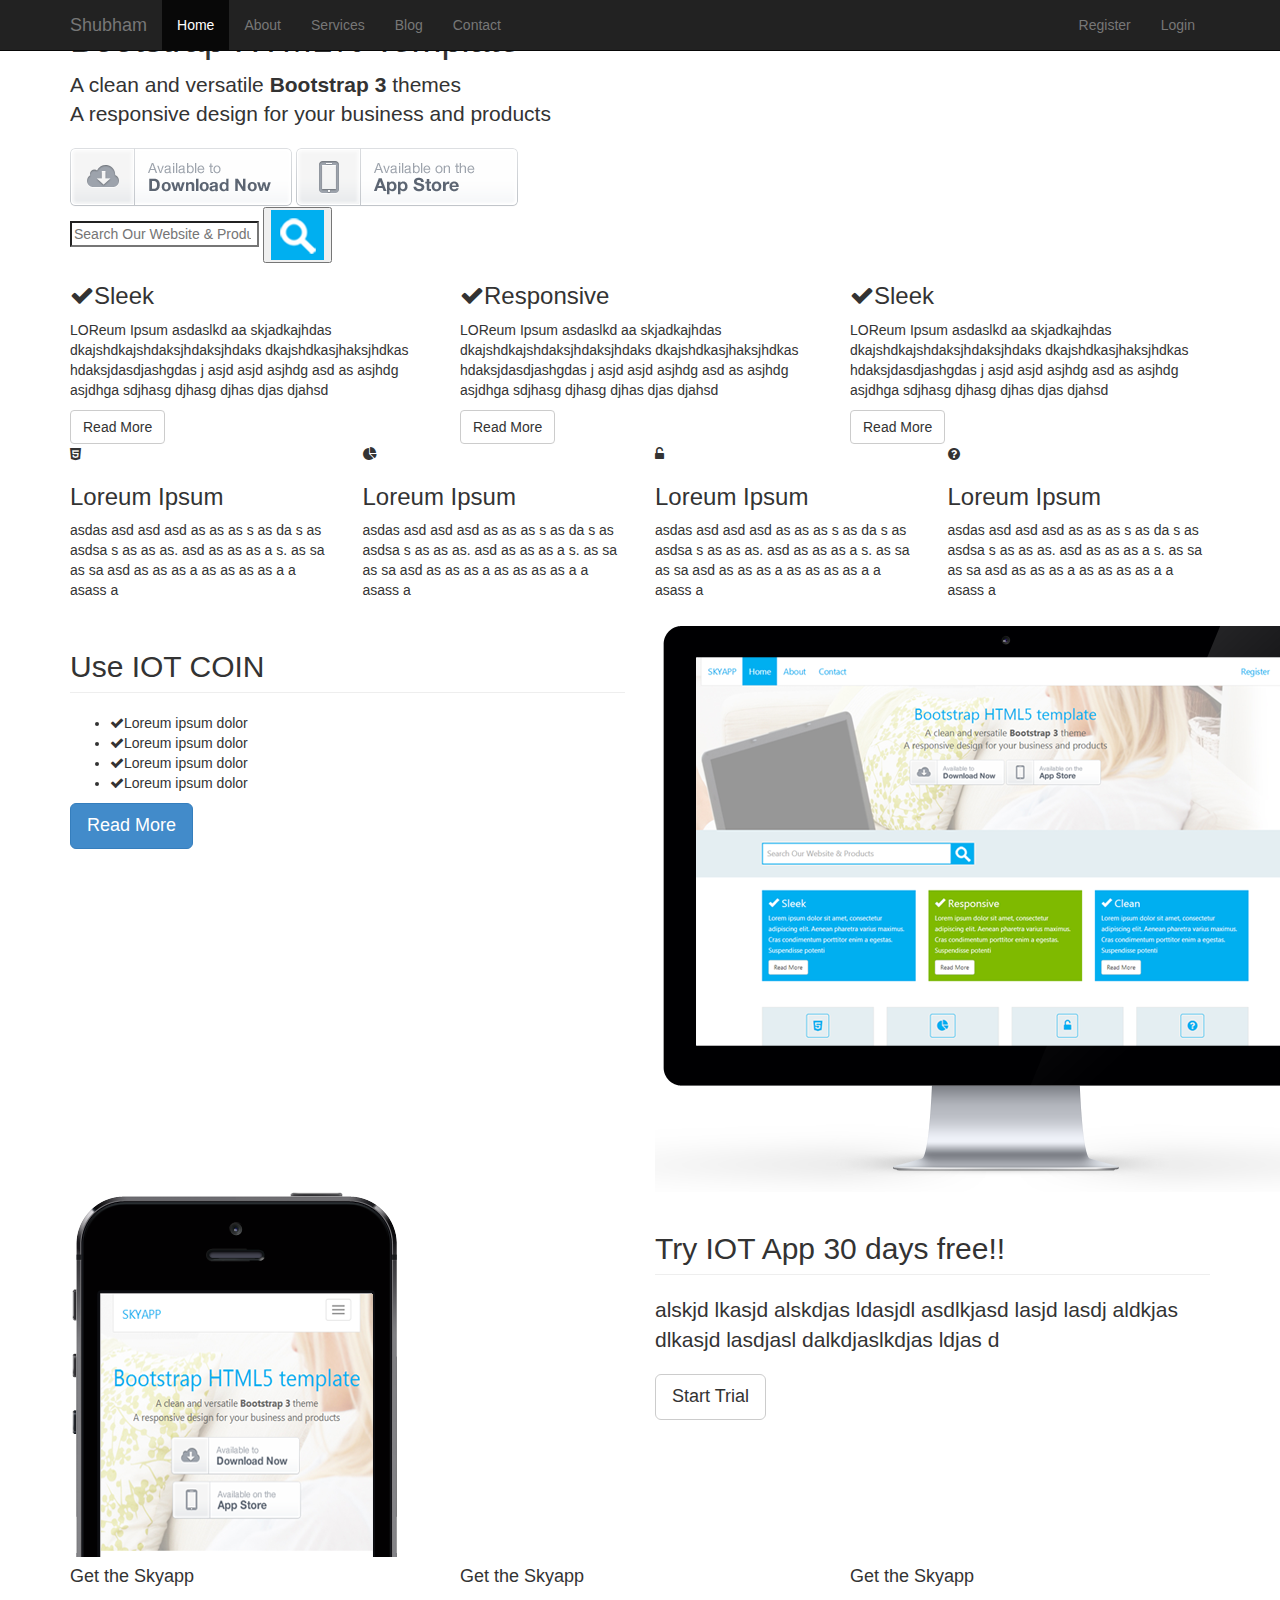
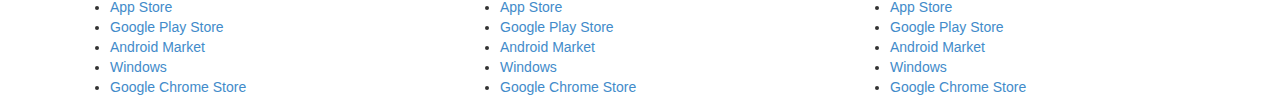
<file: index.html>
<!DOCTYPE html>
<html lang="en">
  <head>
    <meta charset="utf-8">
    <meta http-equiv="X-UA-Compatible" content="IE=edge">
    <meta name="viewport" content="width=device-width, initial-scale=1">
    <!-- The above 3 meta tags *must* come first in the head; any other head content must come *after* these tags -->

    <title>Starter Template for Bootstrap</title>

    <!-- Bootstrap core CSS -->
    <link href="css/bootstrap.css" rel="stylesheet">

    <link href="css/font-awesome.css" rel="stylesheet">

    <!-- Custom styles for this template -->
    <link href="css/main.css" rel="stylesheet">
  </head>

  <body>
    <header class="header-main">
      <nav class="navbar navbar-inverse navbar-fixed-top">
        <div class="container">
          <div class="navbar-header">
            <button type="button" class="navbar-toggle collapsed" data-toggle="collapse" data-target="#navbar" aria-expanded="false" aria-controls="navbar">
              <span class="sr-only">Toggle navigation</span>
              <span class="icon-bar"></span>
              <span class="icon-bar"></span>
              <span class="icon-bar"></span>
            </button>
            <a class="navbar-brand" href="#">Shubham</a>
          </div>
          <div id="navbar" class="collapse navbar-collapse">
            <ul class="nav navbar-nav">
              <li class="active"><a href="index.html">Home</a></li>
              <li><a href="about.html">About</a></li>
              <li><a href="services.html">Services</a></li>
              <li><a href="blog.html">Blog</a></li>
              <li><a href="contact.html">Contact</a></li>
            </ul>
            <ul class="nav navbar-nav navbar-sub pull-right">
              <li><a href="#">Register</a></li>
              <li><a href="#">Login</a></li>
            </ul>
          </div><!--/.nav-collapse -->
        </div>
      </nav>
    </header>

    <section class="showcase">
      <div class="container showcase-content">
        <h1>Bootstrap HTML% Template</h1>
        <p class="lead">A clean and versatile <strong> Bootstrap 3</strong> themes <br/>A responsive design for your business and products</p>
        <div class="downloads">
          <a href="#"><img src="img/btn-download.png" alt="Download"></a>
          <a href="#"><img src="img/btn-appstore.png" alt="Download"></a>
        </div>
      </div>
    </section>

    <section class="section-light">
      <div class="container">
        <div class="row">
          <div class="col-md-6">
            <form class="search">
              <div>
                <input type="search" placeholder="Search Our Website & Products">
                <button type="submit" value=""><img src="img/search.png" alt="Search"></button>
              </div>
            </form>
          </div>
          <div class="col-md-6">
          </div>
        </div>
      </div>
    </section>

    <section>
      <div class="container">
        <div class="row">
          <div class="col-md-4">
            <div class="block block-primary">
              <h3><i class="fa fa-check"></i>Sleek</h3>
              <p>
                LOReum Ipsum asdaslkd aa skjadkajhdas dkajshdkajshdaksjhdaksjhdaks dkajshdkasjhaksjhdkas hdaksjdasdjashgdas j asjd asjd asjhdg asd as asjhdg asjdhga sdjhasg djhasg djhas djas djahsd
              </p>
              <a href="#" class="btn btn-default">Read More</a>
            </div>
          </div>
          <div class="col-md-4">
            <div class="block block-secondary">
              <h3><i class="fa fa-check"></i>Responsive</h3>
              <p>
                LOReum Ipsum asdaslkd aa skjadkajhdas dkajshdkajshdaksjhdaksjhdaks dkajshdkasjhaksjhdkas hdaksjdasdjashgdas j asjd asjd asjhdg asd as asjhdg asjdhga sdjhasg djhasg djhas djas djahsd
              </p>
              <a href="#" class="btn btn-default">Read More</a>
            </div>
          </div>
          <div class="col-md-4">
            <div class="block block-primary">
              <h3><i class="fa fa-check"></i>Sleek</h3>
              <p>
                LOReum Ipsum asdaslkd aa skjadkajhdas dkajshdkajshdaksjhdaksjhdaks dkajshdkasjhaksjhdkas hdaksjdasdjashgdas j asjd asjd asjhdg asd as asjhdg asjdhga sdjhasg djhasg djhas djas djahsd
              </p>
              <a href="#" class="btn btn-default">Read More</a>
            </div>
          </div>
        </div>
      </div>
    </section>

    <section>
      <div class="container">
        <div class="row">
          <div class="col-md-3">
            <div class="block block-light block-center">
              <i class="fa fa-html5 fa-primary fa-4"></i>
              <h3>Loreum Ipsum</h3>
              <p>asdas asd asd asd as as as s as da s as asdsa s as as as. asd as as as a s. as sa as sa asd as as as a as as as as a a asass a </p>
            </div>
          </div>
          <div class="col-md-3">
            <div class="block block-light block-center">
              <i class="fa fa-pie-chart fa-primary fa-4"></i>
              <h3>Loreum Ipsum</h3>
              <p>asdas asd asd asd as as as s as da s as asdsa s as as as. asd as as as a s. as sa as sa asd as as as a as as as as a a asass a </p>
            </div>
          </div>
          <div class="col-md-3">
            <div class="block block-light block-center">
              <i class="fa fa-unlock-alt fa-primary fa-4"></i>
              <h3>Loreum Ipsum</h3>
              <p>asdas asd asd asd as as as s as da s as asdsa s as as as. asd as as as a s. as sa as sa asd as as as a as as as as a a asass a </p>
            </div>
          </div>
          <div class="col-md-3">
            <div class="block block-light block-center">
              <i class="fa fa-question-circle fa-primary fa-4"></i>
              <h3>Loreum Ipsum</h3>
              <p>asdas asd asd asd as as as s as da s as asdsa s as as as. asd as as as a s. as sa as sa asd as as as a as as as as a a asass a </p>
            </div>
          </div>
        </div>
      </div>
    </section>

    <section class="section-light">
      <div class="container">
        <div class="row">
          <div class="col-md-6">
            <h2 class="page-header">Use <span class="em-primary">IOT</span> COIN</h2>
            <ul class="list  list-feature">
              <li><i class="fa fa-check"></i>Loreum ipsum dolor</li>
              <li><i class="fa fa-check"></i>Loreum ipsum dolor</li>
              <li><i class="fa fa-check"></i>Loreum ipsum dolor</li>
              <li><i class="fa fa-check"></i>Loreum ipsum dolor</li>
            </ul>
            <a href="#" class="btn btn-primary btn-lg">Read More</a>
          </div>
          <div class="col-md-6">
            <img class="device" src="img/device-imac.png" />
          </div>
        </div>
      </div>
    </section>

    <section class="section-primary">
      <div class="container">
        <div class="row">
          <div class="col-md-6">
            <img class="device" src="img/device-iphone.png" />
          </div>
          <div class="col-md-6">
            <h2 class="page-header">Try IOT App 30 days free!!</h2>
            <p class="lead">alskjd lkasjd alskdjas ldasjdl asdlkjasd lasjd lasdj aldkjas dlkasjd lasdjasl dalkdjaslkdjas ldjas d</p>
            <a href="#" class="btn btn-lg btn-default btn-rounded">Start Trial</a>
          </div>
        </div>
      </div>
    </section>

    <footer class="footer-main">
      <div class="container">
        <div class="row">
          <div class="col-md-4">
            <h4>Get the Skyapp</h4>
            <ul>
              <li class="app-appstore"><a href="#">App Store</a></li>
              <li class="app-play"><a href="#">Google Play Store</a></li>
              <li class="app-droid"><a href="#">Android Market</a></li>
              <li class="app-windows"><a href="#">Windows</a></li>
              <li class="app-chrome"><a href="#">Google Chrome Store</a></li>
            </ul>
          </div>
          <div class="col-md-4">
            <h4>Get the Skyapp</h4>
            <ul>
              <li class="app-appstore"><a href="#">App Store</a></li>
              <li class="app-play"><a href="#">Google Play Store</a></li>
              <li class="app-droid"><a href="#">Android Market</a></li>
              <li class="app-windows"><a href="#">Windows</a></li>
              <li class="app-chrome"><a href="#">Google Chrome Store</a></li>
            </ul>
          </div>
          <div class="col-md-4">
          <h4>Get the Skyapp</h4>
            <ul>
              <li class="app-appstore"><a href="#">App Store</a></li>
              <li class="app-play"><a href="#">Google Play Store</a></li>
              <li class="app-droid"><a href="#">Android Market</a></li>
              <li class="app-windows"><a href="#">Windows</a></li>
              <li class="app-chrome"><a href="#">Google Chrome Store</a></li>
            </ul>
          </div>
        </div>
      </div>
    </footer>

    <!-- Bootstrap core JavaScript
    ================================================== -->
    <!-- Placed at the end of the document so the pages load faster -->
    <script src="js/jquery.js"></script>
    <script src="js/bootstrap.js"></script>
</html>
</file>
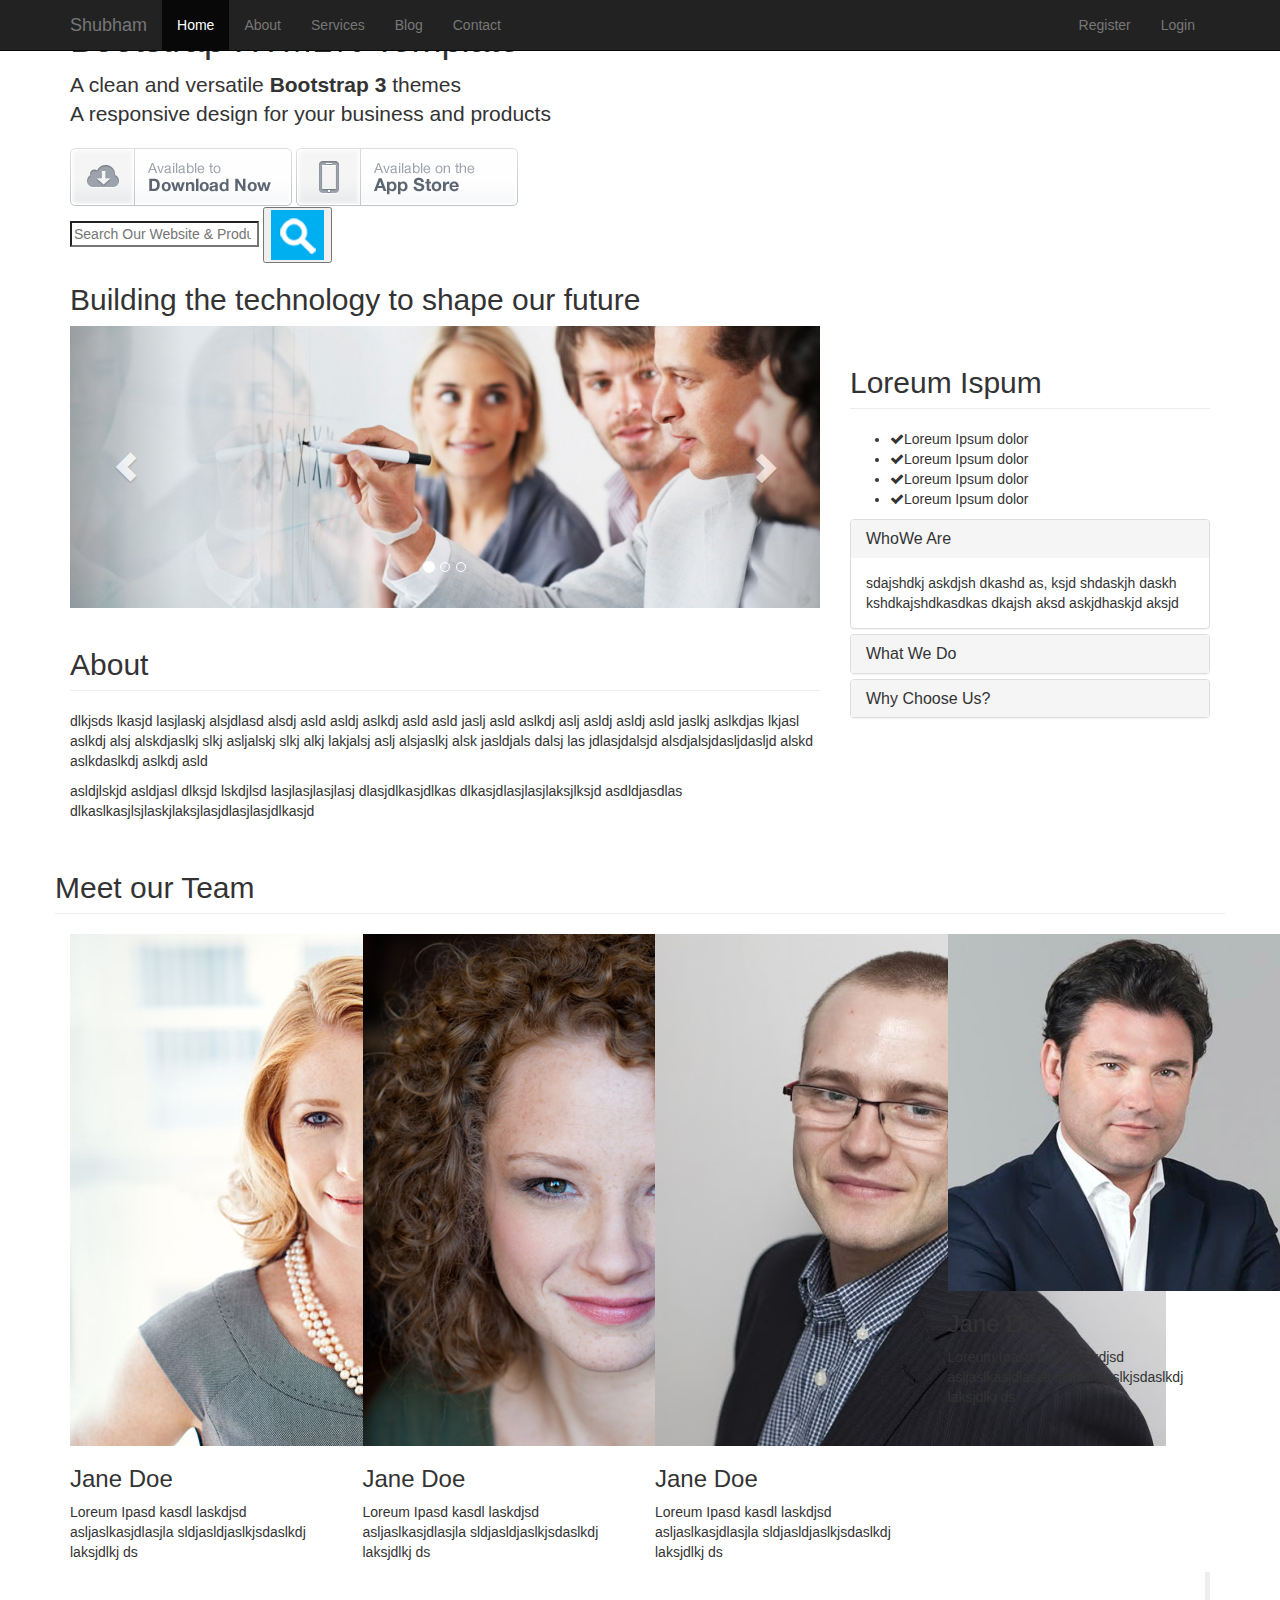
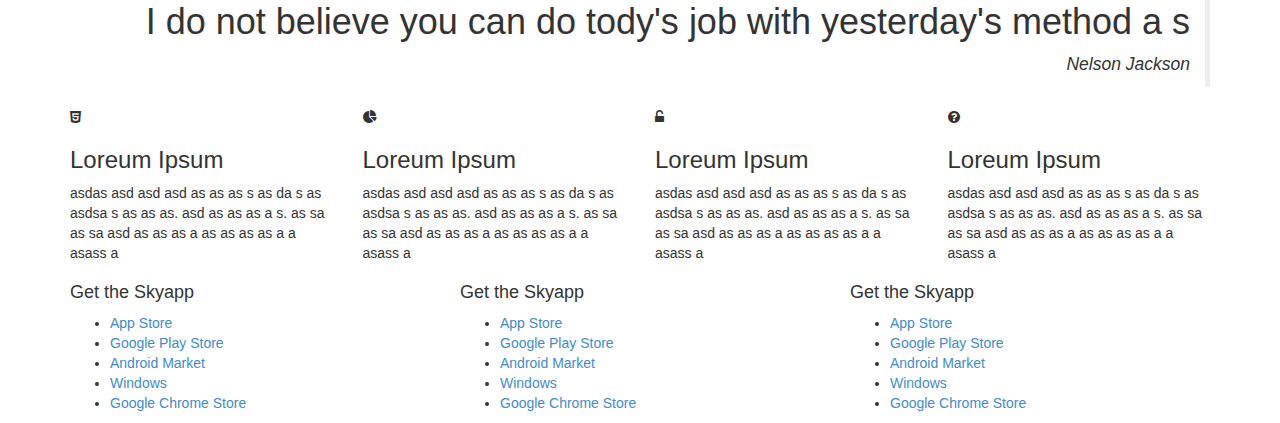
<file: about.html>
<!DOCTYPE html>
<html lang="en">
  <head>
    <meta charset="utf-8">
    <meta http-equiv="X-UA-Compatible" content="IE=edge">
    <meta name="viewport" content="width=device-width, initial-scale=1">
    <!-- The above 3 meta tags *must* come first in the head; any other head content must come *after* these tags -->

    <title>Starter Template for Bootstrap</title>

    <!-- Bootstrap core CSS -->
    <link href="css/bootstrap.css" rel="stylesheet">

    <link href="css/font-awesome.css" rel="stylesheet">

    <!-- Custom styles for this template -->
    <link href="css/main.css" rel="stylesheet">
  </head>

  <body>
    <header class="header-main">
      <nav class="navbar navbar-inverse navbar-fixed-top">
        <div class="container">
          <div class="navbar-header">
            <button type="button" class="navbar-toggle collapsed" data-toggle="collapse" data-target="#navbar" aria-expanded="false" aria-controls="navbar">
              <span class="sr-only">Toggle navigation</span>
              <span class="icon-bar"></span>
              <span class="icon-bar"></span>
              <span class="icon-bar"></span>
            </button>
            <a class="navbar-brand" href="#">Shubham</a>
          </div>
          <div id="navbar" class="collapse navbar-collapse">
            <ul class="nav navbar-nav">
              <li class="active"><a href="index.html">Home</a></li>
              <li><a href="about.html">About</a></li>
              <li><a href="services.html">Services</a></li>
              <li><a href="blog.html">Blog</a></li>
              <li><a href="contact.html">Contact</a></li>
            </ul>
            <ul class="nav navbar-nav navbar-sub pull-right">
              <li><a href="#">Register</a></li>
              <li><a href="#">Login</a></li>
            </ul>
          </div><!--/.nav-collapse -->
        </div>
      </nav>
    </header>

    <section class="showcase">
      <div class="container showcase-content">
        <h1>Bootstrap HTML% Template</h1>
        <p class="lead">A clean and versatile <strong> Bootstrap 3</strong> themes <br/>A responsive design for your business and products</p>
        <div class="downloads">
          <a href="#"><img src="img/btn-download.png" alt="Download"></a>
          <a href="#"><img src="img/btn-appstore.png" alt="Download"></a>
        </div>
      </div>
    </section>

    <section class="section-light top-inner">
      <div class="container">
        <div class="row">
          <div class="col-md-6">
            <form class="search">
              <div>
                <input type="search" placeholder="Search Our Website & Products">
                <button type="submit" value=""><img src="img/search.png" alt="Search"></button>
              </div>
            </form>
          </div>
          <div class="col-md-6">
          </div>
        </div>
      </div>
    </section>

    <section class="section-primary-a">
      <div class="container">
        <div class="row">
          <div class="col-md-12">
            <h2>Building the technology to shape our future</h2>
          </div>
        </div>
      </div>
    </section>

    <section class="section-main">
      <div class="container">
        <div class="row">
          <div class="col-md-8">
            <div id="carousel-example-generic" class="carousel slide" data-ride="carousel">
              <!-- Indicators -->
              <ol class="carousel-indicators">
              <li data-target="#carousel-example-generic" data-slide-to="0" class="active"></li>
              <li data-target="#carousel-example-generic" data-slide-to="1"></li>
              <li data-target="#carousel-example-generic" data-slide-to="2"></li>
              </ol>

              <!-- Wrapper for slides -->
              <div class="carousel-inner">
                <div class="item active">
                  <img src="img/slide1.jpg" alt="...">
                </div>
                <div class="item">
                  <img src="img/slide2.jpg" alt="...">
                </div>
                <div class="item">
                  <img src="img/slide3.jpg" alt="...">
                </div>
              </div>

              <!-- Controls -->
              <a class="left carousel-control" href="#carousel-example-generic" role="button" data-slide="prev">
              <span class="glyphicon glyphicon-chevron-left"></span>
              </a>
              <a class="right carousel-control" href="#carousel-example-generic" role="button" data-slide="next">
              <span class="glyphicon glyphicon-chevron-right"></span>
              </a>
            </div>

            <h2 class="page-header">About</h2>
            <p>dlkjsds lkasjd lasjlaskj alsjdlasd alsdj asld asldj aslkdj asld asld jaslj asld aslkdj aslj asldj asldj asld jaslkj aslkdjas lkjasl aslkdj alsj alskdjaslkj slkj asljalskj slkj alkj lakjalsj aslj alsjaslkj alsk jasldjals dalsj las jdlasjdalsjd alsdjalsjdasljdasljd alskd aslkdaslkdj aslkdj asld</p>
            <p>asldjlskjd asldjasl dlksjd lskdjlsd lasjlasjlasjlasj dlasjdlkasjdlkas dlkasjdlasjlasjlaksjlksjd asdldjasdlas dlkaslkasjlsjlaskjlaksjlasjdlasjlasjdlkasjd</p>
          </div>
          <div class="col-md-4">
            <h2 class="page-header">Loreum Ispum</h2>
            <ul class="list list-feature">
              <li><i class="fa fa-check"></i><span>Loreum Ipsum dolor</span></li>
              <li><i class="fa fa-check"></i><span>Loreum Ipsum dolor</span></li>
              <li><i class="fa fa-check"></i><span>Loreum Ipsum dolor</span></li>
              <li><i class="fa fa-check"></i><span>Loreum Ipsum dolor</span></li>
            </ul>
            <div class="panel-group" id="accordion">
              <div class="panel panel-default">
                <div class="panel-heading">
                  <h4 class="panel-title">
                    <a data-toggle="collapse" data-parent="#accordion" href="#collapseOne">
                      <span class="em-primary">Who</span>We Are
                    </a>
                  </h4>
                </div>
                <div class="panel-collpase collapse in">
                  <div class="panel-body">
                  sdajshdkj askdjsh dkashd as, ksjd shdaskjh daskh kshdkajshdkasdkas dkajsh aksd askjdhaskjd aksjd
                  </div>
                </div>
              </div>
              <div class="panel panel-default">
                <div class="panel-heading">
                  <h4 class="panel-title">
                    <a data-toggle="collapse" data-parent="#accordion" href="#collapseTwo">
                      <span class="em-primary">What </span>We Do
                    </a>
                  </h4>
                </div>
                <div id="collapseTwo" class="panel-collpase collapse">
                  <div class="panel-body">
                    slsjdlksa lskjdas ldjsl aslksjlaskd aslja sldaslskdj as
                  </div>
                </div>
              </div>
              <div class="panel panel-default">
                <div class="panel-heading">
                  <h4 class="panel-title">
                    <a data-toggle="collapse" data-parent="#accordion" href="#collapseThree">
                      <span class="em-primary">Why</span> Choose Us?
                    </a>
                  </h4>
                </div>
                <div id="collapseThree" class="panel-collpase collapse">
                  <div class="panel-body">
                    Anim patiatur cliche reprehenderit, enum eiusmod high life accusasma terry richarson oas squid.
                  </div>
                </div>
              </div>
            </div>
          </div>
        </div>
      </div>
    </section>

    <section>
      <div class="container">
        <div class="row">
          <h2 class="page-header heading-secondary-a">Meet our Team</h2>
          <div class="col-md-3">
            <div class="block block-light block-center block-image block-border">
              <img src="img/headshot1.jpg">
              <h3>Jane Doe</h3>
              <p>
                Loreum Ipasd kasdl laskdjsd asljaslkasjdlasjla sldjasldjaslkjsdaslkdj laksjdlkj ds
              </p>
            </div>
          </div>
          <div class="col-md-3">
            <div class="block block-center block-image block-border">
              <img src="img/headshot2.jpg">
              <h3>Jane Doe</h3>
              <p>
                Loreum Ipasd kasdl laskdjsd asljaslkasjdlasjla sldjasldjaslkjsdaslkdj laksjdlkj ds
              </p>
            </div>
          </div>
          <div class="col-md-3">
            <div class="block block-light block-center block-image block-border">
              <img src="img/headshot3.jpg">
              <h3>Jane Doe</h3>
              <p>
                Loreum Ipasd kasdl laskdjsd asljaslkasjdlasjla sldjasldjaslkjsdaslkdj laksjdlkj ds
              </p>
            </div>
          </div>
          <div class="col-md-3">
            <div class="block block-center block-image block-border">
              <img src="img/headshot4.jpg">
              <h3>Jane Doe</h3>
              <p>
                Loreum Ipasd kasdl laskdjsd asljaslkasjdlasjla sldjasldjaslkjsdaslkdj laksjdlkj ds
              </p>
            </div>
          </div>
        </div>
      </div>
    </section>

    <section>
      <div class="container">
        <div class="row">
          <div class="col-md-12">
            <blockquote class="blockquote blockquote-reverse">
              <h1>I do not believe you can do tody's job with yesterday's method a s </h1>
              <em>Nelson Jackson</em>
            </blockquote>
          </div>
        </div>
      </div>
    </section>
    <section>
      <div class="container">
        <div class="row">
          <div class="col-md-3">
            <div class="block block-light block-center">
              <i class="fa fa-html5 fa-primary fa-4"></i>
              <h3>Loreum Ipsum</h3>
              <p>asdas asd asd asd as as as s as da s as asdsa s as as as. asd as as as a s. as sa as sa asd as as as a as as as as a a asass a </p>
            </div>
          </div>
          <div class="col-md-3">
            <div class="block block-light block-center">
              <i class="fa fa-pie-chart fa-primary fa-4"></i>
              <h3>Loreum Ipsum</h3>
              <p>asdas asd asd asd as as as s as da s as asdsa s as as as. asd as as as a s. as sa as sa asd as as as a as as as as a a asass a </p>
            </div>
          </div>
          <div class="col-md-3">
            <div class="block block-light block-center">
              <i class="fa fa-unlock-alt fa-primary fa-4"></i>
              <h3>Loreum Ipsum</h3>
              <p>asdas asd asd asd as as as s as da s as asdsa s as as as. asd as as as a s. as sa as sa asd as as as a as as as as a a asass a </p>
            </div>
          </div>
          <div class="col-md-3">
            <div class="block block-light block-center">
              <i class="fa fa-question-circle fa-primary fa-4"></i>
              <h3>Loreum Ipsum</h3>
              <p>asdas asd asd asd as as as s as da s as asdsa s as as as. asd as as as a s. as sa as sa asd as as as a as as as as a a asass a </p>
            </div>
          </div>
        </div>
      </div>
    </section>

    <footer class="footer-main">
      <div class="container">
        <div class="row">
          <div class="col-md-4">
            <h4>Get the Skyapp</h4>
            <ul>
              <li class="app-appstore"><a href="#">App Store</a></li>
              <li class="app-play"><a href="#">Google Play Store</a></li>
              <li class="app-droid"><a href="#">Android Market</a></li>
              <li class="app-windows"><a href="#">Windows</a></li>
              <li class="app-chrome"><a href="#">Google Chrome Store</a></li>
            </ul>
          </div>
          <div class="col-md-4">
            <h4>Get the Skyapp</h4>
            <ul>
              <li class="app-appstore"><a href="#">App Store</a></li>
              <li class="app-play"><a href="#">Google Play Store</a></li>
              <li class="app-droid"><a href="#">Android Market</a></li>
              <li class="app-windows"><a href="#">Windows</a></li>
              <li class="app-chrome"><a href="#">Google Chrome Store</a></li>
            </ul>
          </div>
          <div class="col-md-4">
          <h4>Get the Skyapp</h4>
            <ul>
              <li class="app-appstore"><a href="#">App Store</a></li>
              <li class="app-play"><a href="#">Google Play Store</a></li>
              <li class="app-droid"><a href="#">Android Market</a></li>
              <li class="app-windows"><a href="#">Windows</a></li>
              <li class="app-chrome"><a href="#">Google Chrome Store</a></li>
            </ul>
          </div>
        </div>
      </div>
    </footer>

    <!-- Bootstrap core JavaScript
    ================================================== -->
    <!-- Placed at the end of the document so the pages load faster -->
    <script src="js/jquery.js"></script>
    <script src="js/bootstrap.js"></script>
</html>
</file>
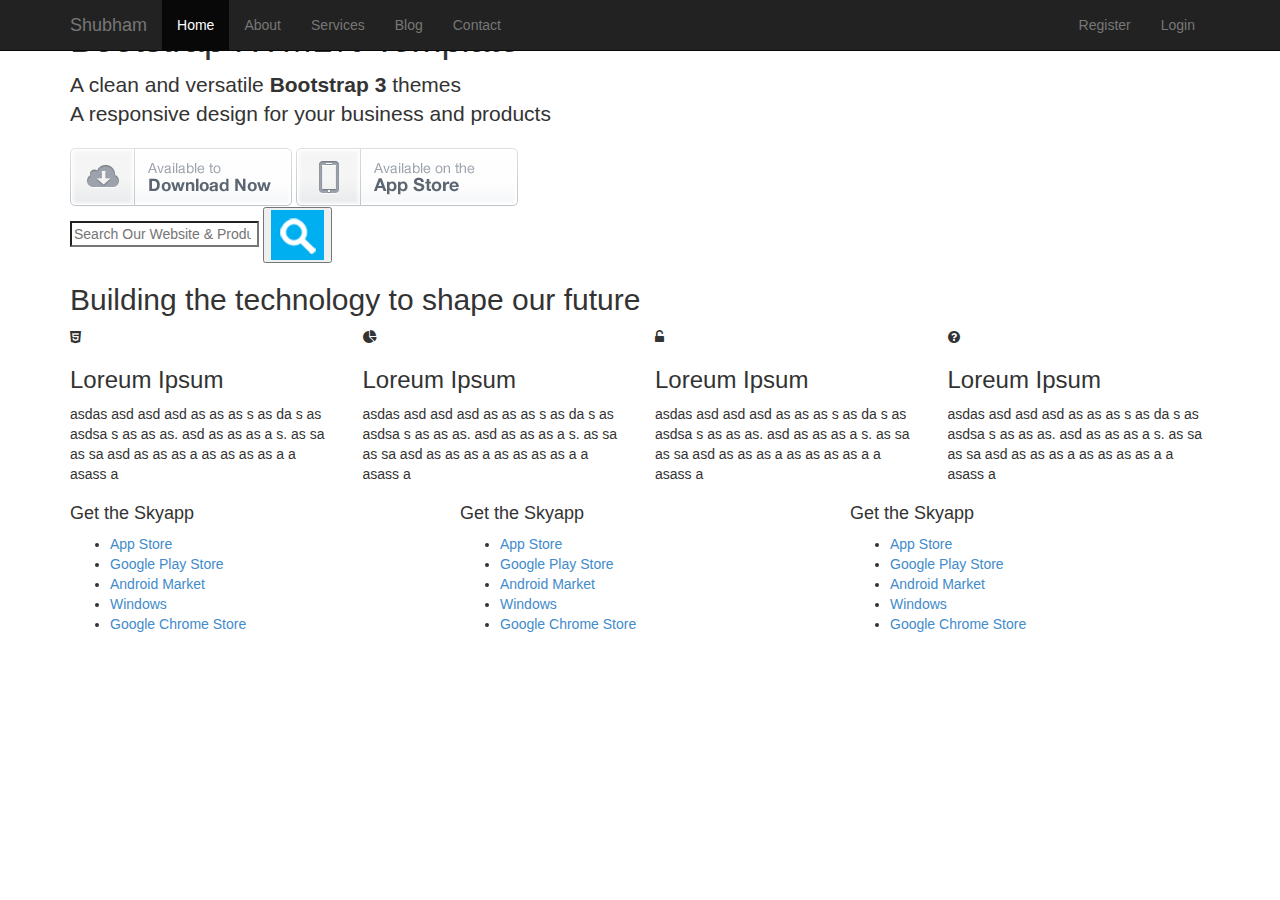
<file: blog.html>
<!DOCTYPE html>
<html lang="en">
  <head>
    <meta charset="utf-8">
    <meta http-equiv="X-UA-Compatible" content="IE=edge">
    <meta name="viewport" content="width=device-width, initial-scale=1">
    <!-- The above 3 meta tags *must* come first in the head; any other head content must come *after* these tags -->

    <title>Starter Template for Bootstrap</title>

    <!-- Bootstrap core CSS -->
    <link href="css/bootstrap.css" rel="stylesheet">

    <link href="css/font-awesome.css" rel="stylesheet">

    <!-- Custom styles for this template -->
    <link href="css/main.css" rel="stylesheet">
  </head>

  <body>
    <header class="header-main">
      <nav class="navbar navbar-inverse navbar-fixed-top">
        <div class="container">
          <div class="navbar-header">
            <button type="button" class="navbar-toggle collapsed" data-toggle="collapse" data-target="#navbar" aria-expanded="false" aria-controls="navbar">
              <span class="sr-only">Toggle navigation</span>
              <span class="icon-bar"></span>
              <span class="icon-bar"></span>
              <span class="icon-bar"></span>
            </button>
            <a class="navbar-brand" href="#">Shubham</a>
          </div>
          <div id="navbar" class="collapse navbar-collapse">
            <ul class="nav navbar-nav">
              <li class="active"><a href="index.html">Home</a></li>
              <li><a href="about.html">About</a></li>
              <li><a href="services.html">Services</a></li>
              <li><a href="blog.html">Blog</a></li>
              <li><a href="contact.html">Contact</a></li>
            </ul>
            <ul class="nav navbar-nav navbar-sub pull-right">
              <li><a href="#">Register</a></li>
              <li><a href="#">Login</a></li>
            </ul>
          </div><!--/.nav-collapse -->
        </div>
      </nav>
    </header>

    <section class="showcase">
      <div class="container showcase-content">
        <h1>Bootstrap HTML% Template</h1>
        <p class="lead">A clean and versatile <strong> Bootstrap 3</strong> themes <br/>A responsive design for your business and products</p>
        <div class="downloads">
          <a href="#"><img src="img/btn-download.png" alt="Download"></a>
          <a href="#"><img src="img/btn-appstore.png" alt="Download"></a>
        </div>
      </div>
    </section>

    <section class="section-light top-inner">
      <div class="container">
        <div class="row">
          <div class="col-md-6">
            <form class="search">
              <div>
                <input type="search" placeholder="Search Our Website & Products">
                <button type="submit" value=""><img src="img/search.png" alt="Search"></button>
              </div>
            </form>
          </div>
          <div class="col-md-6">
          </div>
        </div>
      </div>
    </section>

    <section class="section-primary-a">
      <div class="container">
        <div class="row">
          <div class="col-md-12">
            <h2>Building the technology to shape our future</h2>
          </div>
        </div>
      </div>
    </section>

    <section class="section-main">
      <div class="container">
        <div class="row">
          <div class="col-md-8">
          </div>
          <div class="col-md-4">
          </div>
        </div>
      </div>
    </section>

    <section>
      <div class="container">
        <div class="row">
          <div class="col-md-3">
            <div class="block block-light block-center">
              <i class="fa fa-html5 fa-primary fa-4"></i>
              <h3>Loreum Ipsum</h3>
              <p>asdas asd asd asd as as as s as da s as asdsa s as as as. asd as as as a s. as sa as sa asd as as as a as as as as a a asass a </p>
            </div>
          </div>
          <div class="col-md-3">
            <div class="block block-light block-center">
              <i class="fa fa-pie-chart fa-primary fa-4"></i>
              <h3>Loreum Ipsum</h3>
              <p>asdas asd asd asd as as as s as da s as asdsa s as as as. asd as as as a s. as sa as sa asd as as as a as as as as a a asass a </p>
            </div>
          </div>
          <div class="col-md-3">
            <div class="block block-light block-center">
              <i class="fa fa-unlock-alt fa-primary fa-4"></i>
              <h3>Loreum Ipsum</h3>
              <p>asdas asd asd asd as as as s as da s as asdsa s as as as. asd as as as a s. as sa as sa asd as as as a as as as as a a asass a </p>
            </div>
          </div>
          <div class="col-md-3">
            <div class="block block-light block-center">
              <i class="fa fa-question-circle fa-primary fa-4"></i>
              <h3>Loreum Ipsum</h3>
              <p>asdas asd asd asd as as as s as da s as asdsa s as as as. asd as as as a s. as sa as sa asd as as as a as as as as a a asass a </p>
            </div>
          </div>
        </div>
      </div>
    </section>

    <footer class="footer-main">
      <div class="container">
        <div class="row">
          <div class="col-md-4">
            <h4>Get the Skyapp</h4>
            <ul>
              <li class="app-appstore"><a href="#">App Store</a></li>
              <li class="app-play"><a href="#">Google Play Store</a></li>
              <li class="app-droid"><a href="#">Android Market</a></li>
              <li class="app-windows"><a href="#">Windows</a></li>
              <li class="app-chrome"><a href="#">Google Chrome Store</a></li>
            </ul>
          </div>
          <div class="col-md-4">
            <h4>Get the Skyapp</h4>
            <ul>
              <li class="app-appstore"><a href="#">App Store</a></li>
              <li class="app-play"><a href="#">Google Play Store</a></li>
              <li class="app-droid"><a href="#">Android Market</a></li>
              <li class="app-windows"><a href="#">Windows</a></li>
              <li class="app-chrome"><a href="#">Google Chrome Store</a></li>
            </ul>
          </div>
          <div class="col-md-4">
          <h4>Get the Skyapp</h4>
            <ul>
              <li class="app-appstore"><a href="#">App Store</a></li>
              <li class="app-play"><a href="#">Google Play Store</a></li>
              <li class="app-droid"><a href="#">Android Market</a></li>
              <li class="app-windows"><a href="#">Windows</a></li>
              <li class="app-chrome"><a href="#">Google Chrome Store</a></li>
            </ul>
          </div>
        </div>
      </div>
    </footer>

    <!-- Bootstrap core JavaScript
    ================================================== -->
    <!-- Placed at the end of the document so the pages load faster -->
    <script src="js/jquery.js"></script>
    <script src="js/bootstrap.js"></script>
</html>
</file>
<file: css/main.css>
/*
* @Author: Shubham Bansal
* @Date:   2017-07-31 04:43:15
* @Last Modified by:   Shubham Bansal
* @Last Modified time: 2017-07-31 05:09:51
*/
/* BASE - Base styles, variables, mixins etc */
/* MODULES - Individual components */
/* LAYOUTS - Page Layout styles */

/*# sourceMappingURL=main.css.map */
</file>
